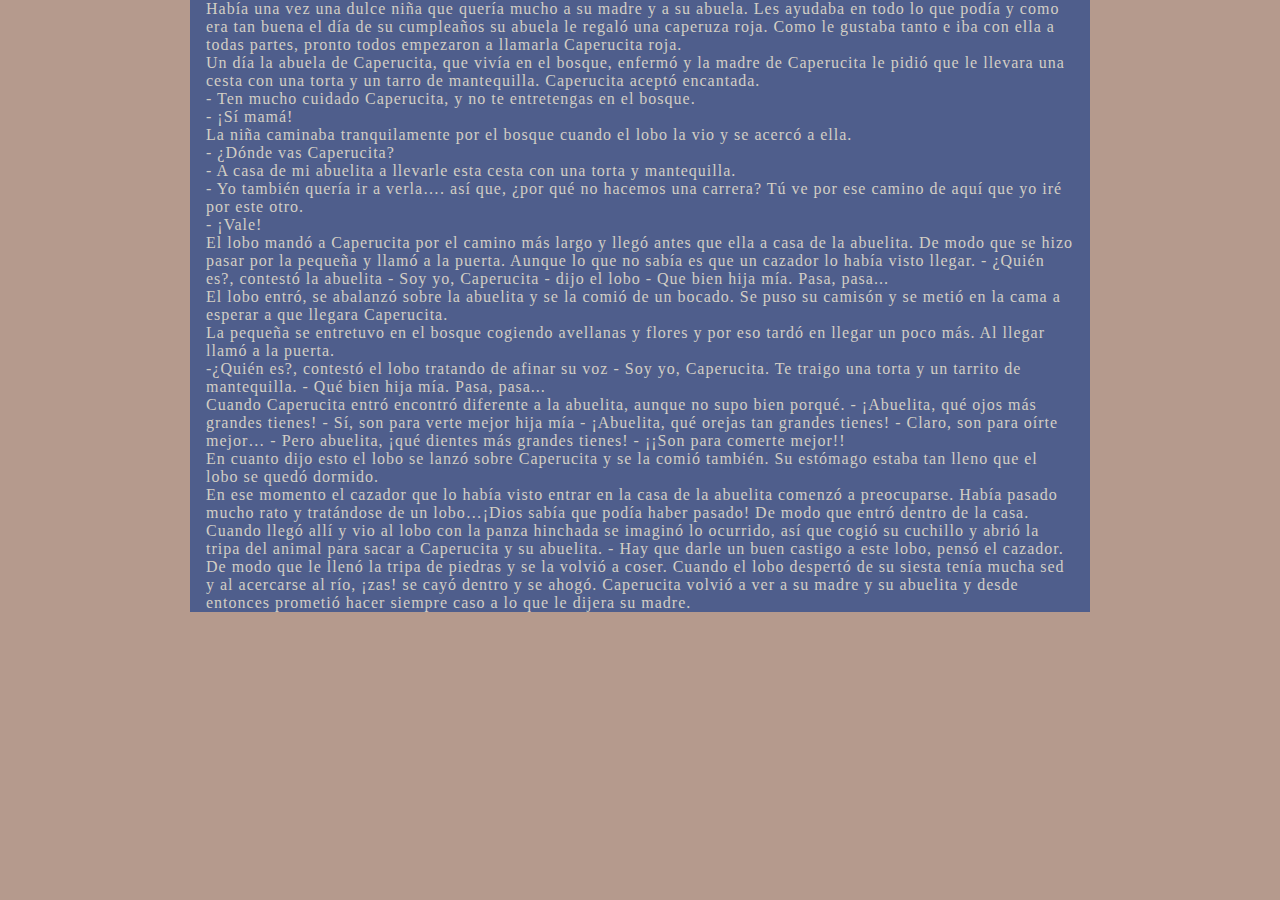
<file: cuentos/caperucita.html>
<head>
    <link rel="stylesheet" href="/cuentos/caperucita.css">
</head>
<body>
    <div class="container">
        <div class="texto-container">
            <p>Había una vez una dulce niña que quería mucho a su madre y a su abuela. Les ayudaba en todo lo que podía y como era tan buena el día de su cumpleaños su abuela le regaló una caperuza roja. Como le gustaba tanto e iba con ella a todas partes, pronto todos empezaron a llamarla Caperucita roja.</p>

            <p>Un día la abuela de Caperucita, que vivía en el bosque, enfermó y la madre de Caperucita le pidió que le llevara una cesta con una torta y un tarro de mantequilla. Caperucita aceptó encantada.</p>

                <p>- Ten mucho cuidado Caperucita, y no te entretengas en el bosque.</p>
                <p>- ¡Sí mamá!</p> 

            <p>La niña caminaba tranquilamente por el bosque cuando el lobo la vio y se acercó a ella.</p>

               <p>- ¿Dónde vas Caperucita?</p> 
                <p>- A casa de mi abuelita a llevarle esta cesta con una torta y mantequilla.</p>
                <p>- Yo también quería ir a verla…. así que, ¿por qué no hacemos una carrera? Tú ve por ese camino de aquí que yo iré por este otro.</p>
                <p>- ¡Vale!</p>

            <p>El lobo mandó a Caperucita por el camino más largo y llegó antes que ella a casa de la abuelita. De modo que se hizo pasar por la pequeña y llamó a la puerta. Aunque lo que no sabía es que un cazador lo había visto llegar.

                - ¿Quién es?, contestó la abuelita
                - Soy yo, Caperucita - dijo el lobo
                - Que bien hija mía. Pasa, pasa...</p>

            <p>El lobo entró, se abalanzó sobre la abuelita y se la comió de un bocado. Se puso su camisón y se metió en la cama a esperar a que llegara Caperucita.</p>

            <p>La pequeña se entretuvo en el bosque cogiendo avellanas y flores y por eso tardó en llegar un poco más. Al llegar llamó a la puerta.</p>

            <p>-¿Quién es?, contestó el lobo tratando de afinar su voz
            - Soy yo, Caperucita. Te traigo una torta y un tarrito de mantequilla.
            - Qué bien hija mía. Pasa, pasa...</p>

            <p>Cuando Caperucita entró encontró diferente a la abuelita, aunque no supo bien porqué.

            - ¡Abuelita, qué ojos más grandes tienes!
            - Sí, son para verte mejor hija mía
            - ¡Abuelita, qué orejas tan grandes tienes!
            - Claro, son para oírte mejor…
            - Pero abuelita, ¡qué dientes más grandes tienes!
            - ¡¡Son para comerte mejor!!</p>

            <p>En cuanto dijo esto el lobo se lanzó sobre Caperucita y se la comió también. Su estómago estaba tan lleno que el lobo se quedó dormido.</p>

            <p>En ese momento el cazador que lo había visto entrar en la casa de la abuelita comenzó a preocuparse. Había pasado mucho rato y tratándose de un lobo…¡Dios sabía que podía haber pasado! De modo que entró dentro de la casa. Cuando llegó allí y vio al lobo con la panza hinchada se imaginó lo ocurrido, así que cogió su cuchillo y abrió la tripa del animal para sacar a Caperucita y su abuelita.

            - Hay que darle un buen castigo a este lobo, pensó el cazador.</p>

            <p>De modo que le llenó la tripa de piedras y se la volvió a coser. Cuando el lobo despertó de su siesta tenía mucha sed y al acercarse al río, ¡zas! se cayó dentro y se ahogó.

            Caperucita volvió a ver a su madre y su abuelita y desde entonces prometió hacer siempre caso a lo que le dijera su madre.</p>
        </div>
    </div>
</body>
</file>
<file: cuentos/caperucita.css>
*{
    padding: 0;
    margin: 0;
    box-sizing: border-box;
}

body{
    background: #B59A8D;
}

.container{
    background-color: #4F5E8C;
    padding-left: 1rem;
    padding-right: 1rem;
    color: #D3CEC5;
    max-width: 900px;
    letter-spacing: 1px;
    font-family: 'Chilanka', cursive;
    margin: 0 auto;
}
</file>
